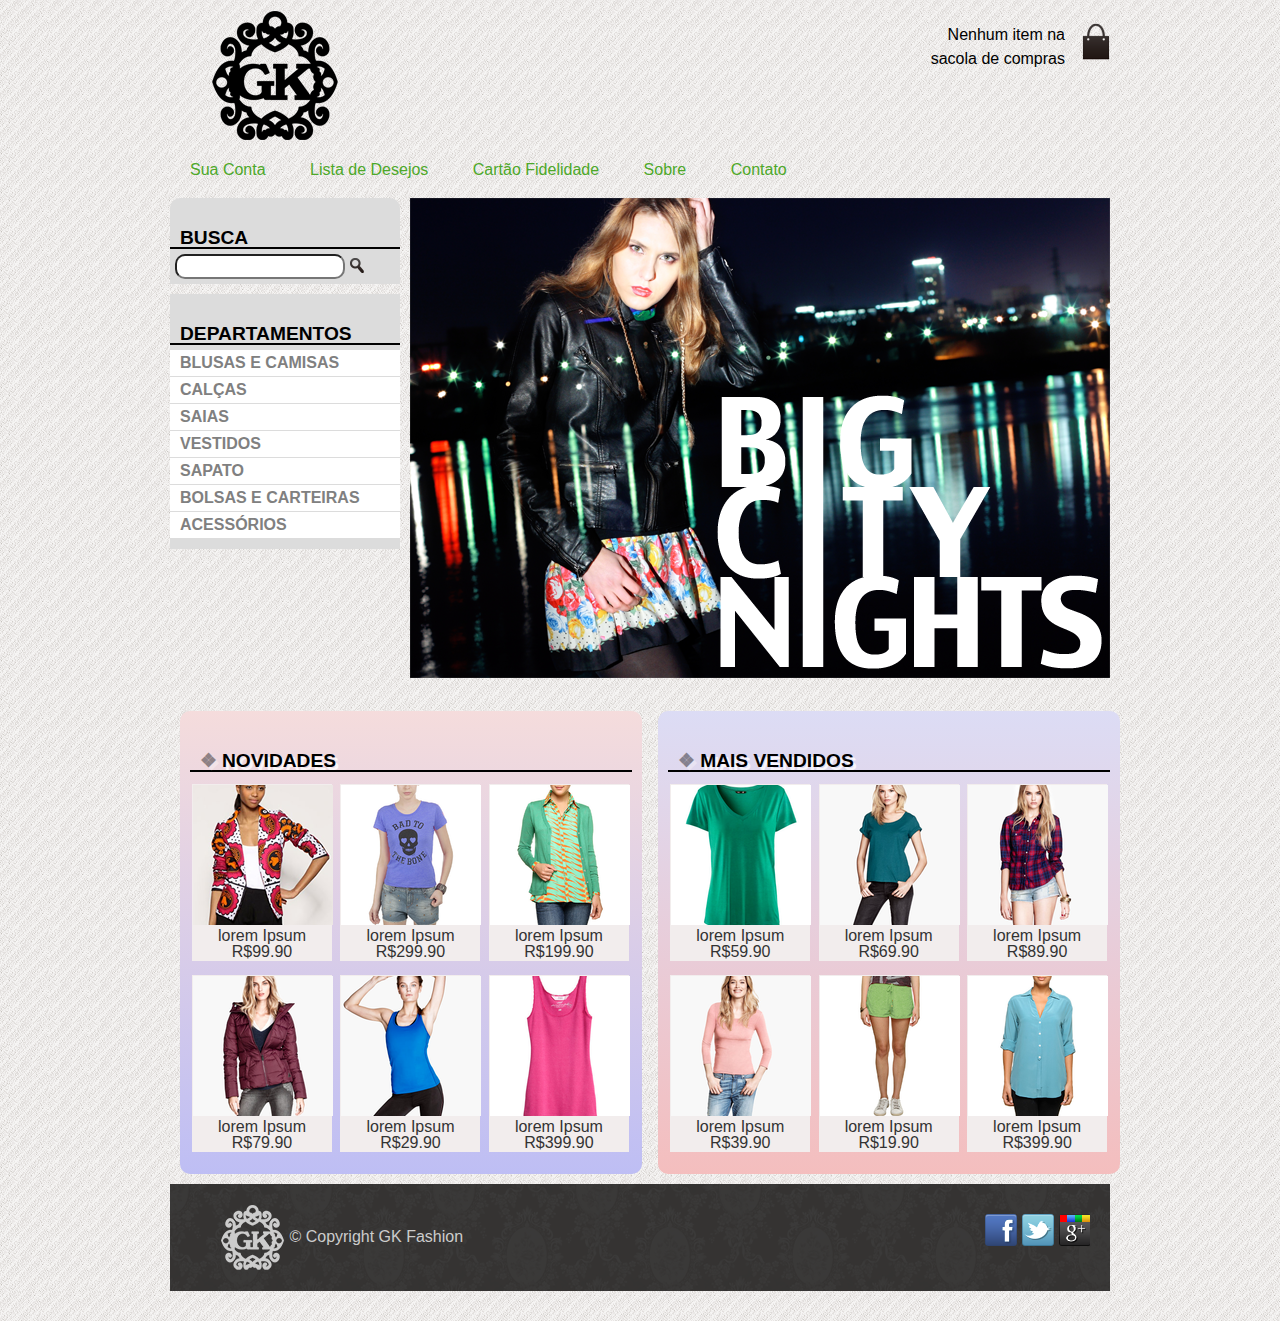
<file: index.html>
<!DOCTYPE html>
<html lang='pt-br'>

<head>
    <title>GK Fashion | Index</title>
    <meta charset="UTF-8">
    <meta name="viewport" content="width=device-width, initial-scale=1">
    <meta name="description" content="Página principal da empresa GK Fashion voltada à moda feminina. Com destaque para roupas da nova coleção e as roupas mais vendidas da marca">
    <meta name="keywords" content="GK Fashion, GK, Fashion, Moda, Fashion, Roupas, roupa feminina, novidades, mais vendidos, blusas, calças, vestidos, saias, sapato, acessórios, bolsas, carteiras, compras">
    <link rel="stylesheet" href="./reset.css">
    <link rel="stylesheet" href="./estilos.css">
</head>

<body>
    <div id="container">
        <header>
            <h1>
                <a href="index.html">GK Fashion</a>
            </h1>
            <p class="sacola">Nenhum item na sacola de compras</p>
            <nav class="menu-principal">
                <ul>
                    <li>
                        <a href="#">Sua Conta</a>
                    </li>
                    <li>
                        <a href="#">Lista de Desejos</a>
                    </li>
                    <li>
                        <a href="cartao_fidelidade.html">Cartão Fidelidade</a>

                    </li>

                    <li>
                        <a href="sobre.html">Sobre</a>
                    </li>
                    <li>
                        <a href="contato.html">Contato</a>
                    </li>
                </ul>
            </nav>
        </header>
        <main role="main">
            <div class="caixa-destaque">
                <section class="busca">
                    <h2>Busca</h2>
                    <form action="#">
                        <input type="search">
                        <img src="./img/busca.png" alt="Ícone de Busca" title="Buscar">
                    </form>
                </section>
                <section class="menu-departamentos">
                    <h2>Departamentos</h2>
                    <nav id="nav-departamentos">
                        <ul>
                            <li>
                                <a href="">Blusas e Camisas</a>
                                <ul>
                                    <li>
                                        <a href="">Manga curta</a>
                                    </li>
                                    <li>
                                        <a href="">Manga comprida</a>
                                    </li>
                                    <li>
                                        <a href="">Camisa social</a>
                                    </li>
                                    <li>
                                        <a href="">Camisa casual</a>
                                    </li>
                                </ul>
                            </li>
                            <li>
                                <a href="">Calças</a>
                            </li>
                            <li>
                                <a href="">Saias</a>
                            </li>
                            <li>
                                <a href="">Vestidos</a>
                            </li>
                            <li>
                                <a href="">Sapato</a>
                            </li>
                            <li>
                                <a href="">Bolsas e Carteiras</a>
                            </li>
                            <li>
                                <a href="">Acessórios</a>
                            </li>
                        </ul>
                    </nav>

                </section>
                <img src="./img/destaque-home.png" alt="Imagem de destaque da home" title="Destaque home" id="img-destaque">
            </div>
            <div class="caixa painel">
                <section class="painel novidades">
                    <h2>Novidades</h2>
                    <ol>
                        <li>
                            <a href="produto.html">
                                <figure>
                                    <img src="img/produtos/miniatura1.png" alt="Imagem de um Blazer florido" title="Blazer florido rosa com branco">
                                    <figcaption>lorem Ipsum R$99.90</figcaption>
                                </figure>
                            </a>
                        </li>

                        <li>
                            <a href="produto.html">
                                <figure>
                                    <img src="img/produtos/miniatura2.png" alt="Imagem de uma blusa azul com manga curta" title="Blusa azul com estampa caveira">
                                    <figcaption>lorem Ipsum R$299.90</figcaption>
                                </figure>
                            </a>
                        </li>
                        <li>
                            <a href="produto.html">
                                <figure>
                                    <img src="img/produtos/miniatura3.png" alt="Imagem de um Blazer verde" title="Blazer verde">
                                    <figcaption>lorem Ipsum R$199.90</figcaption>
                                </figure>
                            </a>
                        </li>
                        <li>
                            <a href="produto.html">
                                <figure>
                                    <img src="img/produtos/miniatura4.png" alt="Imagem de um casaco vinho" title="Casaco vinho">
                                    <figcaption>lorem Ipsum R$79.90</figcaption>
                                </figure>
                            </a>
                        </li>
                        <li>
                            <a href="produto.html">
                                <figure>
                                    <img src="img/produtos/miniatura5.png" alt="Imagem de uma blusa azul" title="Blusa azul">
                                    <figcaption>lorem Ipsum R$29.90</figcaption>
                                </figure>
                            </a>
                        </li>
                        <li>
                            <a href="produto.html">
                                <figure>
                                    <img src="img/produtos/miniatura6.png" alt="Imagem de uma blusa rosa" title="Blusa rosa">
                                    <figcaption>lorem Ipsum R$399.90</figcaption>
                                </figure>
                            </a>
                        </li>
                    </ol>
                </section>

                <section class="painel mais-vendidos">
                    <h2>Mais Vendidos</h2>
                    <ol>
                        <li>
                            <a href="produto.html">
                                <figure>
                                    <img src="img/produtos/miniatura7.png" alt="Imagem de uma blusa verde" title="Blusa verde">
                                    <figcaption>lorem Ipsum R$59.90</figcaption>
                                </figure>
                            </a>
                        </li>

                        <li>
                            <a href="produto.html">
                                <figure>
                                    <img src="img/produtos/miniatura8.png" alt="Imagem de uma blusa azul com jeans" title="Blusa azul com jeans">
                                    <figcaption>lorem Ipsum R$69.90</figcaption>
                                </figure>
                            </a>
                        </li>
                        <li>
                            <a href="produto.html">
                                <figure>
                                    <img src="img/produtos/miniatura9.png" alt="Imagem de uma camisa quadriculada com short" title="Camisa quadriculada com short">
                                    <figcaption>lorem Ipsum R$89.90</figcaption>
                                </figure>
                            </a>
                        </li>
                        <li>
                            <a href="produto.html">
                                <figure>
                                    <img src="img/produtos/miniatura10.png" alt="Imagem de um Suéter rosa" title="Suéter rosa">
                                    <figcaption>lorem Ipsum R$39.90</figcaption>
                                </figure>
                            </a>
                        </li>
                        <li>
                            <a href="produto.html">
                                <figure>
                                    <img src="img/produtos/miniatura11.png" alt="Imagem de um Short verde" title="Short verde">
                                    <figcaption>lorem Ipsum R$19.90</figcaption>
                                </figure>
                            </a>
                        </li>
                        <li>
                            <a href="produto.html">
                                <figure>
                                    <img src="img/produtos/miniatura12.png" alt="Imagem de uma Camisa social azul" title="Camisa social azul">
                                    <figcaption>lorem Ipsum R$399.90</figcaption>
                                </figure>
                            </a>
                        </li>
                    </ol>
                </section>
            </div>
        </main>
        <footer>
            <div class="caixa-footer">
                <img src="./img/logo_rodape.png" alt="Logo GK Fashion Rodapé" title="Logo GK Fashion">
                <span>&copy; Copyright GK Fashion</span>
                <ul class="social">
                    <li>
                        <a href="http://www.facebook.com/gkfashion" title="Visite nosso Facebook">Facebook</a>
                    </li>
                    <li>
                        <a href="http://www.twitter.com/gkfashion" title="Visite nosso Twitter">Twitter</a>
                    </li>
                    <li>
                        <a href="http://plus.google.com/gkfashion" title="Visite nosso Google+">Google+</a>
                    </li>
                </ul>
            </div>
        </footer>
    </div>
</body>

</html>
</file>
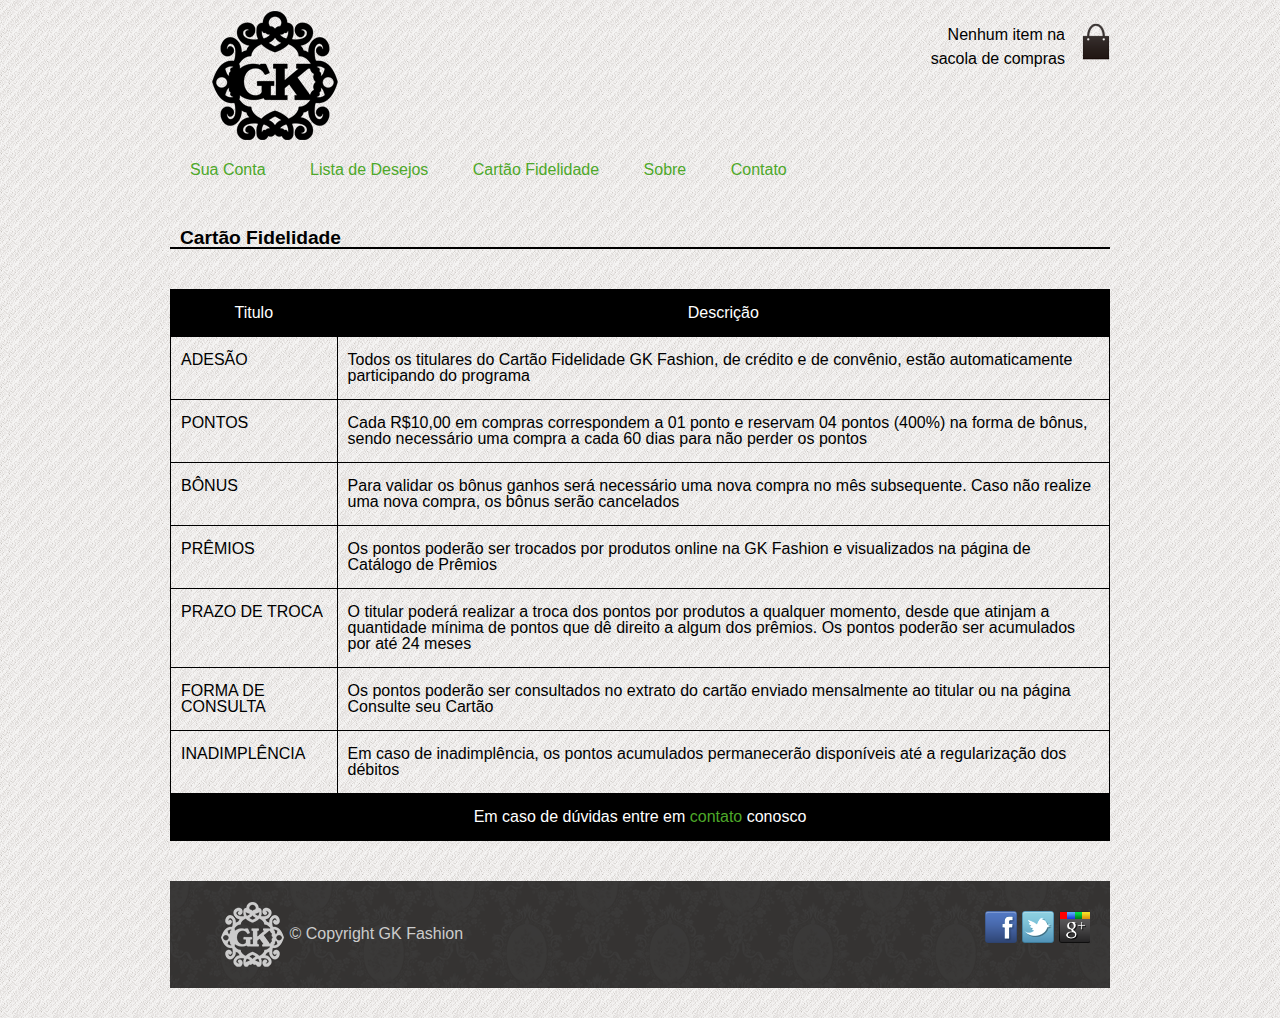
<file: cartao_fidelidade.html>
<!DOCTYPE html>
<html lang='pt-br'>

<head>
    <title>GK Fashion | Cartão Fidelidade</title>
    <meta charset="UTF-8">
    <meta name="viewport" content="width=device-width, initial-scale=1">
    <meta name="description" content="Página relacionada à informações do cartão fidelidade da loja GK Fashion">
    <meta name="keywords" content="GK Fashion, GK, Fashion, Moda, Fashion, Roupas, roupa feminina, cartão fidelidade, fidelidade, pontos, prêmios">
    <link rel="stylesheet" href="./reset.css">
    <link rel="stylesheet" href="./estilos.css">
</head>

<body>
    <div id="container">
        <header>
            <h1>
                <a href="index.html">GK Fashion</a>
            </h1>
            <p class="sacola">Nenhum item na sacola de compras</p>
            <nav class="menu-principal">
                <ul>
                    <li>
                        <a href="#">Sua Conta</a>
                    </li>
                    <li>
                        <a href="#">Lista de Desejos</a>
                    </li>
                    <li>
                        <a href="cartao_fidelidade.html">Cartão Fidelidade</a>
                    </li>

                    <li>
                        <a href="sobre.html">Sobre</a>
                    </li>
                    <li>
                        <a href="contato.html">Contato</a>
                    </li>
                </ul>
            </nav>
        </header>
        <main role="main">
            <section id="fidelidade">
                <h2>Cartão Fidelidade</h2>
                <table>
                    <thead>
                        <tr>
                            <td>Titulo</td>
                            <td>Descrição</td>
                        </tr>
                    </thead>
                    <tbody>
                        <tr>
                            <td>ADESÃO</td>
                            <td>Todos os titulares do Cartão Fidelidade GK Fashion, de crédito e de convênio, estão automaticamente
                                participando do programa</td>
                        </tr>
                        <tr>
                            <td>PONTOS</td>
                            <td>Cada R$10,00 em compras correspondem a 01 ponto e reservam 04 pontos (400%) na forma de bônus,
                                sendo necessário uma compra a cada 60 dias para não perder os pontos</td>
                        </tr>
                        <tr>
                            <td>BÔNUS</td>
                            <td>Para validar os bônus ganhos será necessário uma nova compra no mês subsequente. Caso não realize
                                uma nova compra, os bônus serão cancelados</td>
                        </tr>
                        <tr>
                            <td>PRÊMIOS</td>
                            <td>Os pontos poderão ser trocados por produtos online na GK Fashion e visualizados na página de
                                Catálogo de Prêmios</td>
                        </tr>
                        <tr>
                            <td>PRAZO DE TROCA</td>
                            <td>O titular poderá realizar a troca dos pontos por produtos a qualquer momento, desde que atinjam
                                a quantidade mínima de pontos que dê direito a algum dos prêmios. Os pontos poderão ser acumulados
                                por até 24 meses</td>
                        </tr>
                        <tr>
                            <td>FORMA DE CONSULTA</td>
                            <td>Os pontos poderão ser consultados no extrato do cartão enviado mensalmente ao titular ou na página
                                Consulte seu Cartão</td>
                        </tr>
                        <tr>
                            <td>INADIMPLÊNCIA</td>
                            <td>Em caso de inadimplência, os pontos acumulados permanecerão disponíveis até a regularização dos
                                débitos
                            </td>
                        </tr>
                    </tbody>
                    <tfoot>
                        <tr>
                            <td colspan="2">Em caso de dúvidas entre em
                                <a href="contato.html">contato</a> conosco</td>
                        </tr>
                    </tfoot>
                </table>
            </section>
        </main>
        <footer>
            <div class="caixa-footer">
                <img src="./img/logo_rodape.png" alt="Logo GK Fashion Rodapé" title="Logo GK Fashion">
                <span>&copy; Copyright GK Fashion</span>
                <ul class="social">
                    <li>
                        <a href="http://www.facebook.com/gkfashion" title="Visite nosso Facebook">Facebook</a>
                    </li>
                    <li>
                        <a href="http://www.twitter.com/gkfashion" title="Visite nosso Twitter">Twitter</a>
                    </li>
                    <li>
                        <a href="http://plus.google.com/gkfashion" title="Visite nosso Google+">Google+</a>
                    </li>
                </ul>
            </div>
        </footer>
    </div>
</body>

</html>
</file>
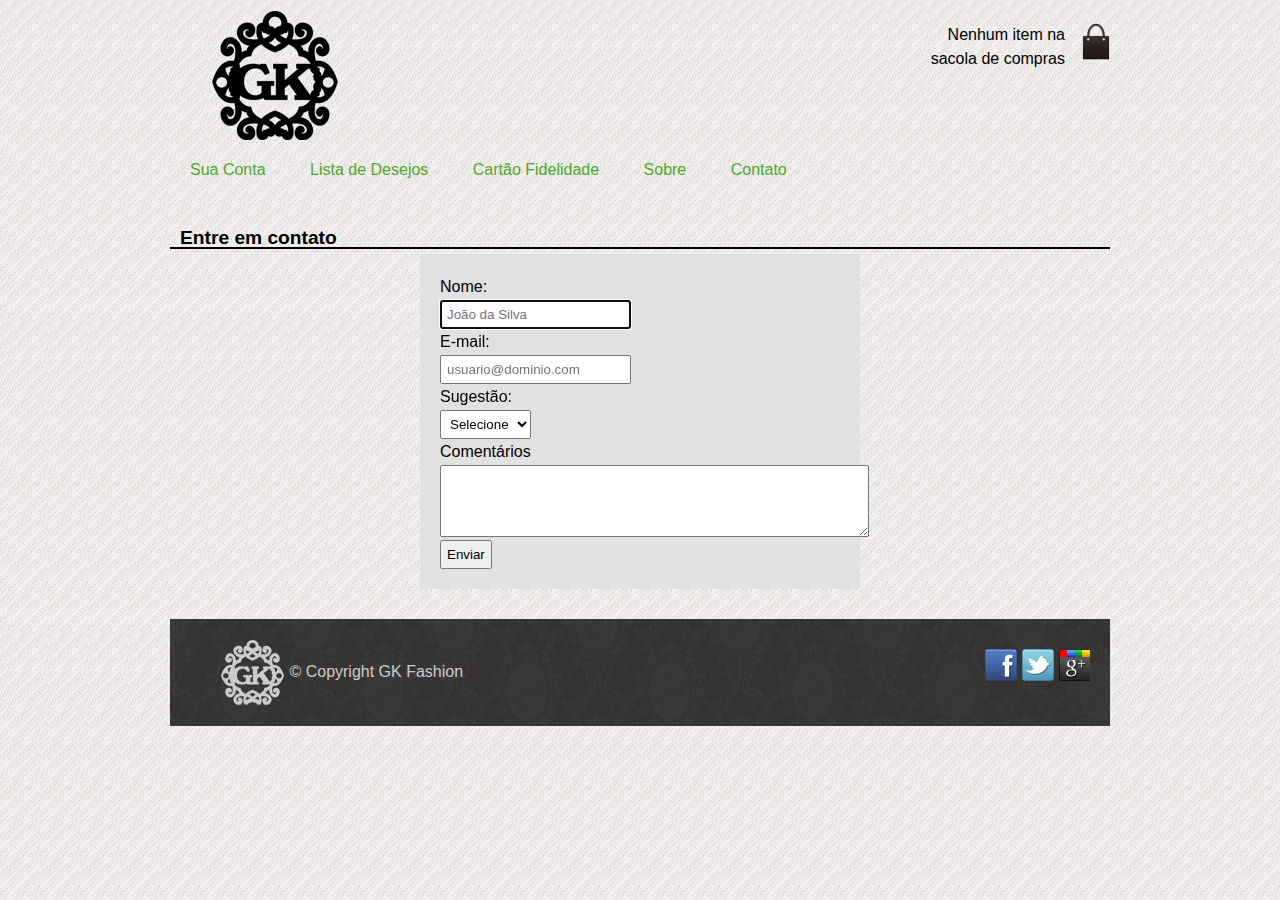
<file: contato.html>
<!DOCTYPE html>
<html lang='pt-br'>

<head>
    <title>GK Fashion | Contato</title>
    <meta charset="UTF-8">
    <meta name="viewport" content="width=device-width, initial-scale=1.0">
    <meta name="description" content="Página de contato com a GK Fashion para enviar comentários, sugestões, elogios ou críticas">
    <meta name="keywords" content="GK Fashion, GK, Moda, Fashion, Roupas, roupa feminina, contato, fale conosco, comentário, sugestões, elogios, críticas">
    <link rel="stylesheet" href="./reset.css">
    <link rel="stylesheet" href="./estilos.css">
</head>

<body>
    <div id="container">
        <header>
            <h1>
                <a href="index.html">GK Fashion</a>
            </h1>
            <p class="sacola">Nenhum item na sacola de compras</p>
            <nav class="menu-principal">
                <ul>
                    <li>
                        <a href="#">Sua Conta</a>
                    </li>
                    <li>
                        <a href="#">Lista de Desejos</a>
                    </li>
                    <li>
                        <a href="cartao_fidelidade.html">Cartão Fidelidade</a>

                    </li>

                    <li>
                        <a href="sobre.html">Sobre</a>
                    </li>
                    <li>
                        <a href="contato.html">Contato</a>
                    </li>
                </ul>
            </nav>
        </header>
        <main role="main">
            <section id="contato">
                <h2>Entre em contato</h2>
                <form action="#" id="form-contato">
                    <label for="nome">Nome: </label>
                    <input required autofocus placeholder="João da Silva" id="nome" type="text" pattern="^\w+( \w+)*$">

                    <label for="email">E-mail: </label>
                    <input required placeholder="usuario@dominio.com" id="email" type="email" pattern="^[a-z0-9._%+-]+@[a-z0-9.-]+\.[a-z]{2,4}$">

                    <label for="motivo">Sugestão: </label>

                    <select required name="motivo" id="motivo">
                        <option disabled selected value="">Selecione</option>
                        <option value="Sugestão">Sugestão</option>
                        <option value="Crítica">Crítica</option>
                        <option value="Elogio">Elogio</option>
                        <option value="Outros">Outros</option>
                    </select>

                    <label for="comentarios">Comentários</label>
                    <textarea rows="4" cols="50" name="comentarios" id="comentarios" required></textarea>

                    <input type="submit" value="Enviar">
                </form>
            </section>
        </main>
        <footer>
            <div class="caixa-footer">
                <img src="./img/logo_rodape.png" alt="Logo GK Fashion Rodapé" title="Logo GK Fashion">
                <span>&copy; Copyright GK Fashion</span>
                <ul class="social">
                    <li>
                        <a href="http://www.facebook.com/gkfashion" title="Visite nosso Facebook">Facebook</a>
                    </li>
                    <li>
                        <a href="http://www.twitter.com/gkfashion" title="Visite nosso Twitter">Twitter</a>
                    </li>
                    <li>
                        <a href="http://plus.google.com/gkfashion" title="Visite nosso Google+">Google+</a>
                    </li>
                </ul>
            </div>
        </footer>
    </div>
</body>

</html>
</file>
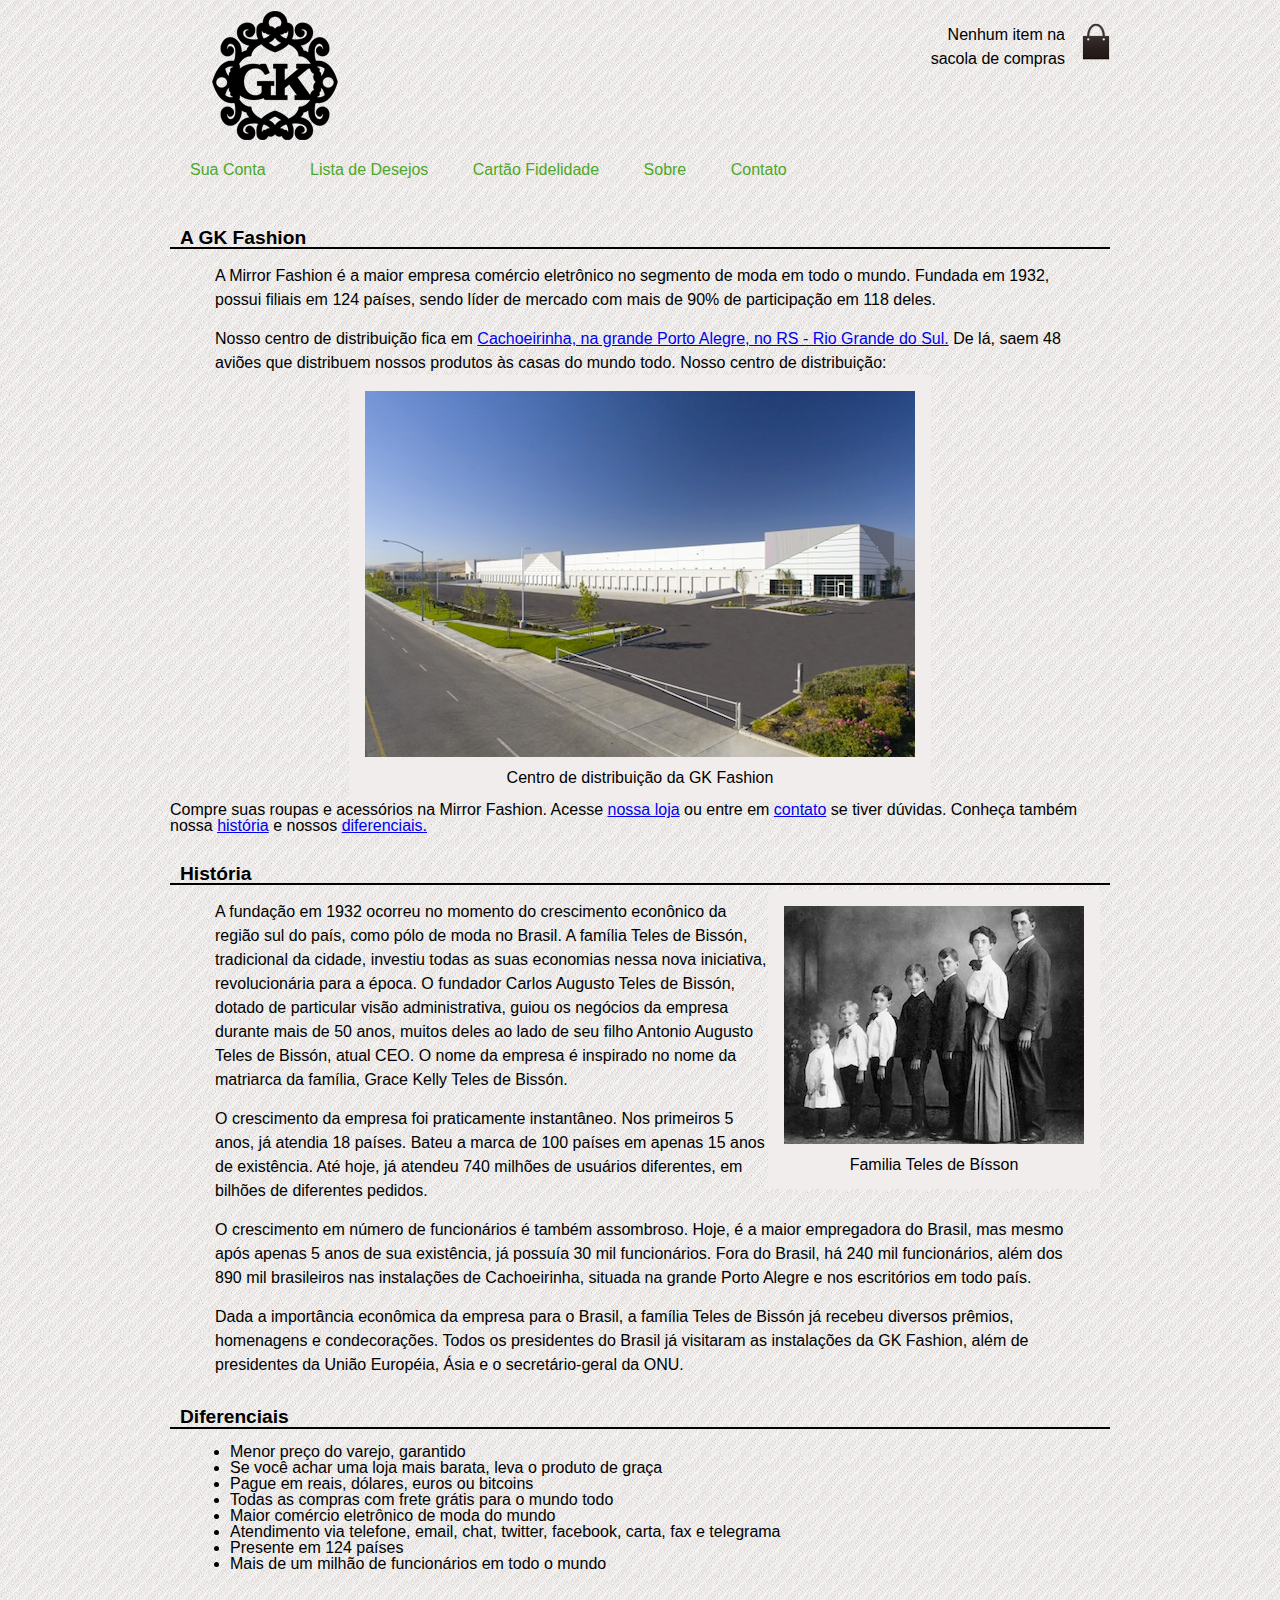
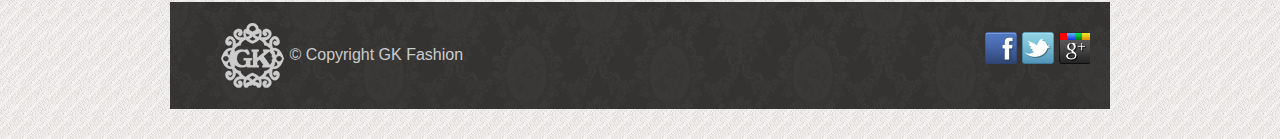
<file: sobre.html>
<!DOCTYPE html>
<html lang='pt-br'>

<head>
  <title>GK Fashion | Sobre</title>
  <meta charset="UTF-8">
  <meta name="viewport" content="width=device-width, initial-scale=1.0">
  <meta name="description" content="Página sobre a empresa GK Fashion, mostrando seu centro de distribuição, contando sua história e seu diferencial para as empresas do mesmo ramo">
  <meta name="keywords" content="GK Fashion, GK, Fashion, sobre, GK Fashion, sobre a GK Fashion, história, diferenciais">
  <link rel="stylesheet" href="./reset.css">
  <link rel="stylesheet" href="./estilos.css">

  <!‐‐[if lt IE 9]>
  <script src="https://oss.maxcdn.com/html5shiv/3.7.3/html5shiv.min.js"></script>
  <![endif]‐‐>

  <!-- https://oss.maxcdn.com/html5shiv/3.7.3/html5shiv.min.js -->
</head>

<body>
  <div id="container">
      <header>
          <h1>
              <a href="index.html">GK Fashion</a>
          </h1>
          <p class="sacola">Nenhum item na sacola de compras</p>
          <nav class="menu-principal">
              <ul>
                  <li>
                      <a href="#">Sua Conta</a>
                  </li>
                  <li>
                      <a href="#">Lista de Desejos</a>
                  </li>
                  <li>
                      <a href="cartao_fidelidade.html">Cartão Fidelidade</a>

                  </li>

                  <li>
                      <a href="sobre.html">Sobre</a>
                  </li>
                  <li>
                      <a href="contato.html">Contato</a>
                  </li>
              </ul>
          </nav>
      </header>
    <main role="main">
      <section id="sobre">

        <h2>A GK Fashion</h2>

        <p>A Mirror Fashion é a maior empresa comércio eletrônico no segmento de moda em todo o mundo. Fundada em 1932, possui
          filiais em 124 países, sendo líder de mercado com mais de 90% de participação em 118 deles.</p>

        <p>Nosso centro de distribuição fica em
          <a target="_blank" href="https://maps.google.com.br/?q=Cachoeirinha">Cachoeirinha, na grande Porto Alegre, no RS - Rio Grande do Sul.</a> De lá, saem 48 aviões que distribuem nossos
          produtos às casas do mundo todo. Nosso centro de distribuição:</p>

        <figure id="centro-distribuicao">
          <img src="./img/centro-distribuicao.png" alt="Imagem do Centro de Distribuição GK Fashion" title="Centro de Distribuição da GK Fashion">
          <figcaption>Centro de distribuição da GK Fashion</figcaption>
        </figure>

        Compre suas roupas e acessórios na Mirror Fashion. Acesse
        <a href="index.html">nossa loja</a> ou entre em
        <a href="contato.html">contato</a>
        se tiver dúvidas. Conheça também nossa
        <a href="#titulo-historia">história</a> e nossos
        <a href="#titulo-diferenciais">diferenciais.</a>

      </section>
      <section id="historia">
        <h2 id="titulo-historia">História</h2>

        <figure id="familia-teles">
          <img src="./img/familia-teles.jpg" alt="Imagem dos membros da Familia Teles de Bísson" title="Membros da familia Teles de Bísson">
          <figcaption>Familia Teles de Bísson</figcaption>
        </figure>

        <p>A fundação em 1932 ocorreu no momento do crescimento econônico da região sul do país, como pólo de moda no Brasil.
          A família Teles de Bissón, tradicional da cidade, investiu todas as suas economias nessa nova iniciativa, revolucionária
          para a época. O fundador Carlos Augusto Teles de Bissón, dotado de particular visão administrativa, guiou os negócios
          da empresa durante mais de 50 anos, muitos deles ao lado de seu filho Antonio Augusto Teles de Bissón, atual CEO.
          O nome da empresa é inspirado no nome da matriarca da família, Grace Kelly Teles de Bissón.</p>

        <p>O crescimento da empresa foi praticamente instantâneo. Nos primeiros 5 anos, já atendia 18 países. Bateu a marca
          de 100 países em apenas 15 anos de existência. Até hoje, já atendeu 740 milhões de usuários diferentes, em bilhões
          de diferentes pedidos.</p>

        <p>O crescimento em número de funcionários é também assombroso. Hoje, é a maior empregadora do Brasil, mas mesmo após
          apenas 5 anos de sua existência, já possuía 30 mil funcionários. Fora do Brasil, há 240 mil funcionários, além
          dos 890 mil brasileiros nas instalações de Cachoeirinha, situada na grande Porto Alegre e nos escritórios em todo
          país.
        </p>

        <p>Dada a importância econômica da empresa para o Brasil, a família Teles de Bissón já recebeu diversos prêmios, homenagens
          e condecorações. Todos os presidentes do Brasil já visitaram as instalações da GK Fashion, além de presidentes
          da União Européia, Ásia e o secretário-geral da ONU.</p>

      </section>
      <section id="diferenciais">
        <h2 id="titulo-diferenciais">Diferenciais</h2>

        <ul>
          <li>Menor preço do varejo, garantido</li>
          <li>Se você achar uma loja mais barata, leva o produto de graça</li>
          <li>Pague em reais, dólares, euros ou bitcoins</li>
          <li>Todas as compras com frete grátis para o mundo todo</li>
          <li>Maior comércio eletrônico de moda do mundo</li>
          <li>Atendimento via telefone, email, chat, twitter, facebook, carta, fax e telegrama</li>
          <li>Presente em 124 países</li>
          <li>Mais de um milhão de funcionários em todo o mundo</li>
        </ul>
      </section>
    </main>
    <footer>
      <div class="caixa-footer">
        <img src="./img/logo_rodape.png" alt="Logo GK Fashion Rodapé" title="Logo GK Fashion">
        <span>&copy; Copyright GK Fashion</span>
        <ul class="social">
          <li>
              <a href="http://www.facebook.com/gkfashion" title="Visite nosso Facebook">Facebook</a>
          </li>
          <li>
              <a href="http://www.twitter.com/gkfashion" title="Visite nosso Twitter">Twitter</a>
          </li>
          <li>
              <a href="http://plus.google.com/gkfashion" title="Visite nosso Google+">Google+</a>
          </li>
      </ul>
      </div>
    </footer>
  </div>
</body>

</html>
</file>
<file: estilos.css>
html,
body {
  font-style: normal;
  font-family: "Segoe UI", Tahoma, Geneva, Verdana, sans-serif;
  color: #000;
  background: url("./img/background.png");
}
p {
  margin-top: 15px;
  padding-left: 45px;
  padding-right: 45px;
  line-height: 1.5em;
}
div#container {
  margin: 0 auto;
  width: 940px;
}

/* HEADER */

header {
  position: relative;
}
header h1 a {
  height: 134px;
  width: 130px;
  display: block;
  text-indent: -9999px;
  background-image: url("./img/logo_GK.png");
  margin-left: 40px;
}

h2 {
  border-bottom: solid 2px #000;
  font-size: 1.2em;
  padding: 00px 10px;
  margin: 5px 0;
  margin-top: 30px;
}

figure {
  background-color: #f2eded;
  border: 1px solid #f2eded;
  text-align: center;
  padding: 15px;
  margin: 30px;
}

figcaption {
  margin-top: 10px;
}
/* END HEADER */

/* SOBRE */
#centro-distribuicao {
  margin: 0 auto;
  width: 550px;
}

#familia-teles {
  float: right;
  margin: 0 10px 10px 0;
}

#diferenciais > ul {
  margin-top: 15px;
  margin-left: 60px;
}
/* END SOBRE */

/* FOOTER */
footer > a {
  text-decoration: none;
  color: rgb(77, 168, 41);
}

footer > a:hover {
  text-decoration: underline;
}
footer {
  color: #ccc;
  margin: 30px 0;
  background: url("./img/fundo-rodape.png");
  clear: both;
}

.caixa-footer > img {
  vertical-align: middle;
  margin-left: 30px;
}

.social a {
  display: inline-block;
  text-indent: -9999px;
  height: 32px;
  width: 32px;
}

.social a[href*="facebook.com"] {
  background: url("./img/sociais.png") 0 0;
}

.social a[href*="twitter.com"] {
  background: url("./img/sociais.png") 32px 0;
}

.social a[href*="google.com"] {
  background: url("./img/sociais.png") 77px 0;
}
.caixa-footer {
  position: relative;
  padding: 20px;
}

.social {
  position: absolute;
  top: 30px;
  right: 20px;
}

.social li {
  display: inline-block;
}
/* END FOOTER */

/* CSS para index */

.sacola {
  background: url("./img/sacola.png") no-repeat top right;
  text-align: right;
  width: 140px;
  position: absolute;
  top: 0;
  right: 0;
}

.menu-principal {
  position: relative;
  bottom: 0;
  right: 0;
}

.menu-principal li {
  display: inline-block;
  padding: 20px;
}

.menu-principal li a {
  text-decoration: none;
  color: rgb(77, 168, 41);
  text-decoration: none;
  transition: all 0.6s;
}
.menu-principal li a:hover {
  text-decoration: underline;
  color: #000;
  transition: 0.6s;
}

.busca,
.menu-departamentos {
  background-color: #dcdcdc;
  font-weight: bold;
  text-transform: uppercase;
  margin-right: 10px;
  width: 230px;
  float: left;
}

.menu-departamentos {
  clear: left;
  margin-top: 10px;
  padding-bottom: 10px;
}

.menu-departamentos li:hover {
  background-color: #e1e1e1;
}

#busca > h2,
#busca > form,
#menu-departamentos > h2 {
  margin: 10px;
}

.busca {
  border-top-left-radius: 10px;
  border-top-right-radius: 10px;
}

.busca input {
  vertical-align: middle;
}

.busca input[type="search"] {
  width: 170px;
  height: 25px;
  border-radius: 10px;
  margin-bottom: 5px;
  margin-left: 5px;
}

.destaque {
  margin-top: 10px;
}

.menu-departamentos li {
  background-color: #fff;
  margin-bottom: 1px;
  padding: 5px 10px;
}

.menu-departamentos li > a {
  text-decoration: none;
  color: gray;
}

.menu-departamentos li ul {
  display: none;
}

.menu-departamentos ul li:first-child:hover ul {
  display: block;
}

.menu-departamentos ul ul li {
  background-color: #dcdcdc;
}
.menu-departamentos li li a:before {
  content: "\272A";
  padding-right: 3px;
}

/* END CSS para index */

/*  PAINEIS */

.painel {
  margin: 10px 0;
  width: 100%;
  padding: 10px;
  border-radius: 10px;
}

.painel h2 {
  text-shadow: 3px 3px rgba(255, 255, 255, 0.8);
}

.painel h2:before {
  content: "\2756";
  padding-right: 5px;
  opacity: 0.4;
}

.novidades {
  float: left;
  width: 47%;
  background-color: #f5dcdc;
  background: linear-gradient(#f5dcdc, #bebef4);
}

.mais-vendidos {
  float: right;
  width: 47%;
  background-color: #dcdcf5;
  background: linear-gradient(#dcdcf5, #f4bebe);
}

.painel li {
  display: inline-block;
  vertical-align: top;
  width: 140px;
  margin: 2px;
  padding-bottom: 10px;
  transition: 0.7s ease-out;
}

.painel li:hover {
  box-shadow: 5px 5px 5px pink;
  background-color: rgba(255, 255, 255, 0.8);
  transform: scale(1.2) rotate(-5deg);
  transition: 0.7s ease-in;
}

.painel h2 {
  font-size: 1.2em;
  font-weight: bold;
  text-transform: uppercase;
  margin-bottom: 10px;
}

.painel a {
  color: #333;
  text-align: center;
  text-decoration: none;
}

.painel figure,
.painel figcaption {
  margin: 0;
  padding: 0;
}
/*  END PAINEIS */

/* FORMULARIO */
#form-contato label {
  display: block;
  margin: 5px 0;
}

#form-contato {
  width: 400px;
  margin: 0 auto;
  background-color: #e1e1e1;
  padding: 20px;
}

form input,
form select,
form textarea {
  padding: 5px;
}

input[type="submit"] {
  display: block;
}

/* END FORMULARIO */

/* TABELA*/

table td {
  border: 1px #000 solid;
  padding: 15px 10px;
}

thead,
tfoot {
  text-align: center;
  background-color: #000;
  color: #fff;
}

table a {
  text-decoration: none;
  color: rgb(77, 168, 41);
}

table {
  margin: 40px 0;
}

/* END TABELA*/

/* MEDIA QUERIES*/

@media screen and (max-width: 480px) {
  div#container {
    margin: 0 auto;
    width: 100%;
  }

  /* PAINEIS */
  .painel li {
    width: 45%;
    margin: 2px;
    padding-bottom: 10px;
  }

  .painel figure img {
    width: 110px;
  }

  .novidades,
  .mais-vendidos {
    width: 80%;
    margin: 10px 20px;
    float: none;
  }
  /* END PAINEIS */

  /* FOOTER*/
  .social {
    top: 85px;
  }

  .caixa-footer > img {
    width: 20%;
    margin-left: 0;
  }

  .caixa-footer {
    height: 100px;
  }

  /* END FOOTER */

  /* INDEX */
  /* DESTAQUE */
  .menu-principal li {
    padding: 10px;
    width: auto;
  }

  #img-destaque {
    width: 100%;
    height: auto;
    margin-top: 20px;
  }

  header h1 a {
    height: 90px;
    width: 90px;
    display: block;
    text-indent: -9999px;
    background: url("./img/logo_GK.png");
    background-size: 90px 90px;
    margin-left: 10px;
  }

  .caixa-destaque h2 {
    font-size: 0.8em;
  }
  /* END DESTAQUE */

  /* MENU E BUSCA */
  .menu-departamentos li {
    font-size: 0.6em;
  }

  .menu-departamentos h2,
  .busca h2 {
    margin-top: 10px;
  }

  #nav-departamentos {
    display: none;
  }

  .menu-departamentos:hover #nav-departamentos {
    display: block;
    position: relative;
    z-index: 2;
  }

  .menu-departamentos::after {
    content: "\27F1";
  }

  .menu-departamentos {
    float: right;
    width: 45%;
    clear: none;
    margin-top: 0;
    height: 50px;
    text-align: center;
  }

  .busca {
    float: left;
    width: 45%;
    border-radius: 0px;
    margin: 0 5px;
  }

  .busca input[type="search"] {
    width: 100px;
  }
  /* END MENU E BUSCA */
  /* END INDEX */

  /* CONTATO */

  textarea {
    width: 90%;
  }

  #form-contato {
    width: 70%;
    margin: 0 auto;
  }

  /* END CONTATO */

  /* SOBRE */
  #sobre {
    width: 100%;
  }
  figure#centro-distribuicao img {
    width: 270px;
  }
  #centro-distribuicao {
    margin: 0 auto;
    width: 80%;
  }
  #familia-teles {
    float: none;
    margin: 0 auto;
  }
  #familia-teles img {
    width: 270px;
  }

  /* END SOBRE */
}

@media screen and (max-width: 320px) {
  .painel li {
    width: 100%;
  }
}
/* END MEDIA QUERIES*/
</file>
